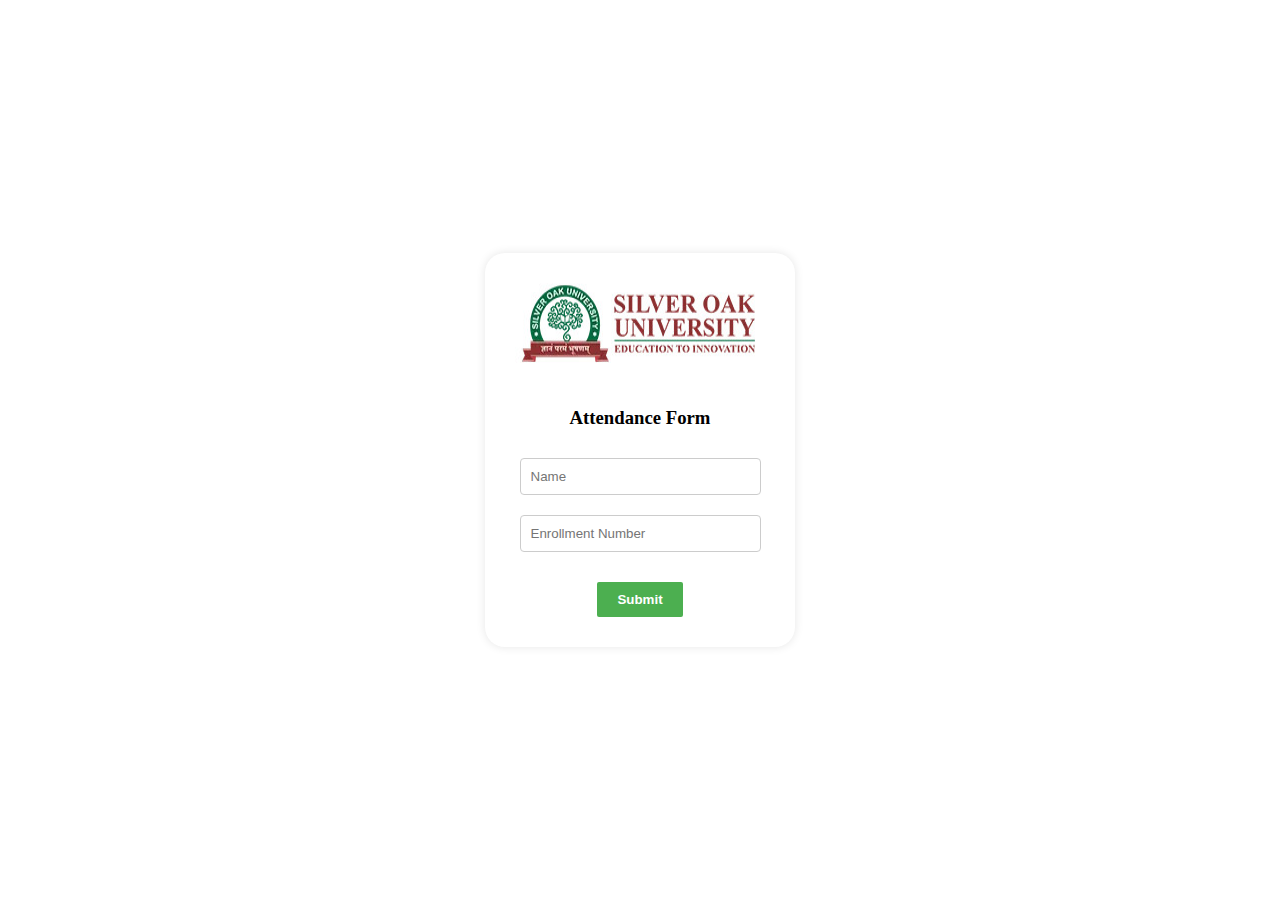
<file: WebApp/templates/index.html>
<!DOCTYPE html>
<html lang="en">

<head>
  <meta charset="UTF-8" />
  <meta name="viewport" content="width=device-width, initial-scale=1.0" />
  <title>Attendance System</title>
  <link rel="stylesheet" href="/WebApp/static/style1.css" />
  
</head>

<body>
  <div class="container">
    <div class="center-content">
      <img src="/WebApp/static/logo.jpg" alt="" width="250" height="80" style="margin-bottom: 25px;" />
      <h3>Attendance Form</h3> <!-- Added the title here -->
      <form action="/" class="form-container" method="post">
        <input type="text" name="name" class="form-input" placeholder="Name" required />
        <input type="number" name="enrollment" class="form-input" placeholder="Enrollment Number" required />
        <button type="submit" class="form-button">Submit</button>
        
      </form>
    </div>
  </div>
</body>

</html>
</file>
<file: WebApp/static/style1.css>
html,
body,
div,
form,
img {
  margin: 0;
  padding: 0;
}

@media screen and (max-width: 600px) {
  .container {
    padding: 10px;
  }
  img {
    width: 100%;
    max-width: 250px;
    height: auto;
    margin-bottom: 15px;
  }
}

html, body {
  height: 100%;
  margin: 0;
  display: flex;
  justify-content: center;
  align-items: center;
}


.center-content {
  display: flex;
  flex-direction: column;
  align-items: center;
}

.container {
  max-width: 500px;
  padding: 30px;
  background-color: #ffffff;
  box-shadow: 0 0 10px rgba(0, 0, 0, 0.1);
  border-radius: 20px;
  text-align: center;
}

.form-container {
  display: flex;
  flex-direction: column;
  align-items: center;
  justify-content: center;
  height: 100%;
  max-width: 100%; /* Ensure it takes up the entire width */
}

input {
  padding-top: 200px;
}

.form-input {
  margin: 10px;
  padding: 10px;
  border: 1px solid #ccc;
  border-radius: 4px;
  width: 100%;
  max-width: 300px;
}

.form-button {
  margin-top: 20px;
  padding: 10px 20px;
  background-color: #4caf50;
  color: white;
  border: none;
  border-radius: 2px;
  cursor: pointer;
  font-weight: bold;
}

.form-button:hover {
  background-color: #309f35;
}
</file>
